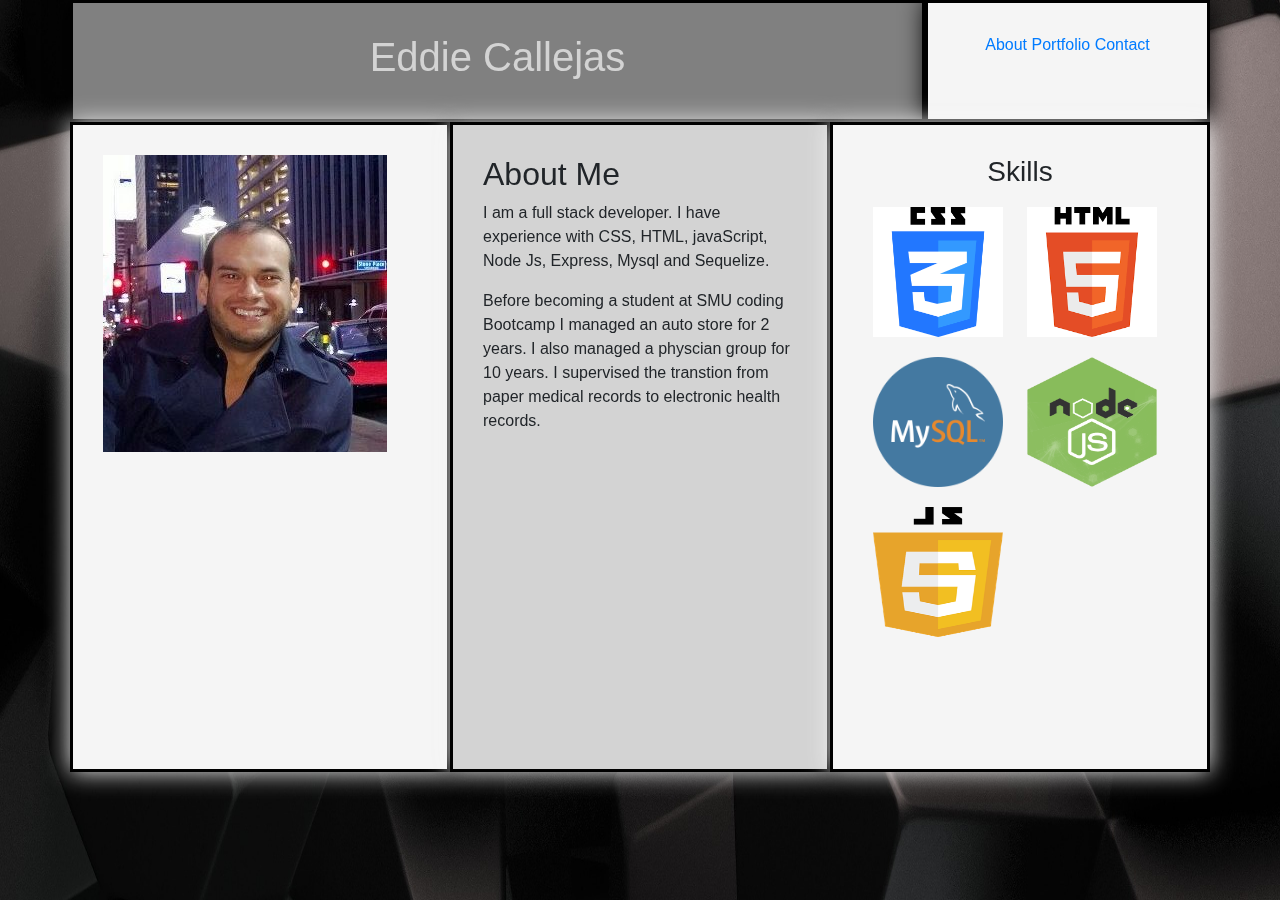
<file: index.html>
<!doctype html>
<html lang="en-us">

<head>
    <meta charset="UTF-8">
    <title>About | Eddie Callejas</title>
    <link rel="stylesheet" type="text/css" href="assets/css/style.css">
    <link rel="stylesheet" href="https://stackpath.bootstrapcdn.com/bootstrap/4.3.1/css/bootstrap.min.css"
        integrity="sha384-ggOyR0iXCbMQv3Xipma34MD+dH/1fQ784/j6cY/iJTQUOhcWr7x9JvoRxT2MZw1T" crossorigin="anonymous">
    <meta name="viewport" content="width=device-width, initial-scale=1, shrink-to-fit=no">
</head>

<body>
    <img src="assets/images/dark-background-wallpaper.jpg" class="img-fluid" alt="Responsive image" id="back1">
    <div class="container">
        <div class="row">
            <div class="col-9" id="part0">
                <h1 id="h1b">
                    Eddie Callejas
                </h1>
            </div>
            <div class="col-3" id="part1">
                <div class="container">
                    <nav id="nav1">
                        <a href="index.html">About</a>
                        <a href="portfolio.html">Portfolio</a>
                        <a href="contact.html">Contact</a>
                    </nav>
                </div>
            </div>
        </div>
    </div>
    <div class="container">
        <div class="row">
            <div class="col-4" id="part2">
                <img src="assets/images/lol.png" class="auth-image" alt="">
            </div>
            <div class="col-4" id="part3">
                <h2>
                    About Me
                </h2>
                <p>
                    I am a full stack developer. I have experience with CSS, HTML, javaScript, Node Js, Express, Mysql
                    and Sequelize.
                </p>
                <p>
                    Before becoming a student at SMU coding Bootcamp I managed an auto store for 2 years. I also managed
                    a physcian group for 10 years. I supervised the transtion from paper medical records to electronic
                    health records.
                </p>
            </div>
            <div class="col-4" id="part4">
                <h3 id="h3a">
                    Skills
                </h3>
                <p>
                    <img src="assets/images/css3.png" alt="..." class="rounded" id="img1">
                    <img src="assets/images/html.png" alt="..." class="rounded" id="img2">
                    <img src="assets/images/mysql_PNG9.png" alt="..." class="rounded" id="img3">
                    <img src="assets/images/nodejs.png" alt="..." class="rounded" id="img4">
                    <img src="assets/images/javascript.png" alt="..." class="rounded" id="img5">
                </p>
            </div>
        </div>
    </div>
    <script src="https://code.jquery.com/jquery-3.3.1.slim.min.js"
        integrity="sha384-q8i/X+965DzO0rT7abK41JStQIAqVgRVzpbzo5smXKp4YfRvH+8abtTE1Pi6jizo"
        crossorigin="anonymous"></script>
    <script src="https://cdnjs.cloudflare.com/ajax/libs/popper.js/1.14.7/umd/popper.min.js"
        integrity="sha384-UO2eT0CpHqdSJQ6hJty5KVphtPhzWj9WO1clHTMGa3JDZwrnQq4sF86dIHNDz0W1"
        crossorigin="anonymous"></script>
    <script src="https://stackpath.bootstrapcdn.com/bootstrap/4.3.1/js/bootstrap.min.js"
        integrity="sha384-JjSmVgyd0p3pXB1rRibZUAYoIIy6OrQ6VrjIEaFf/nJGzIxFDsf4x0xIM+B07jRM"
        crossorigin="anonymous"></script>
</body>

</html>
</file>
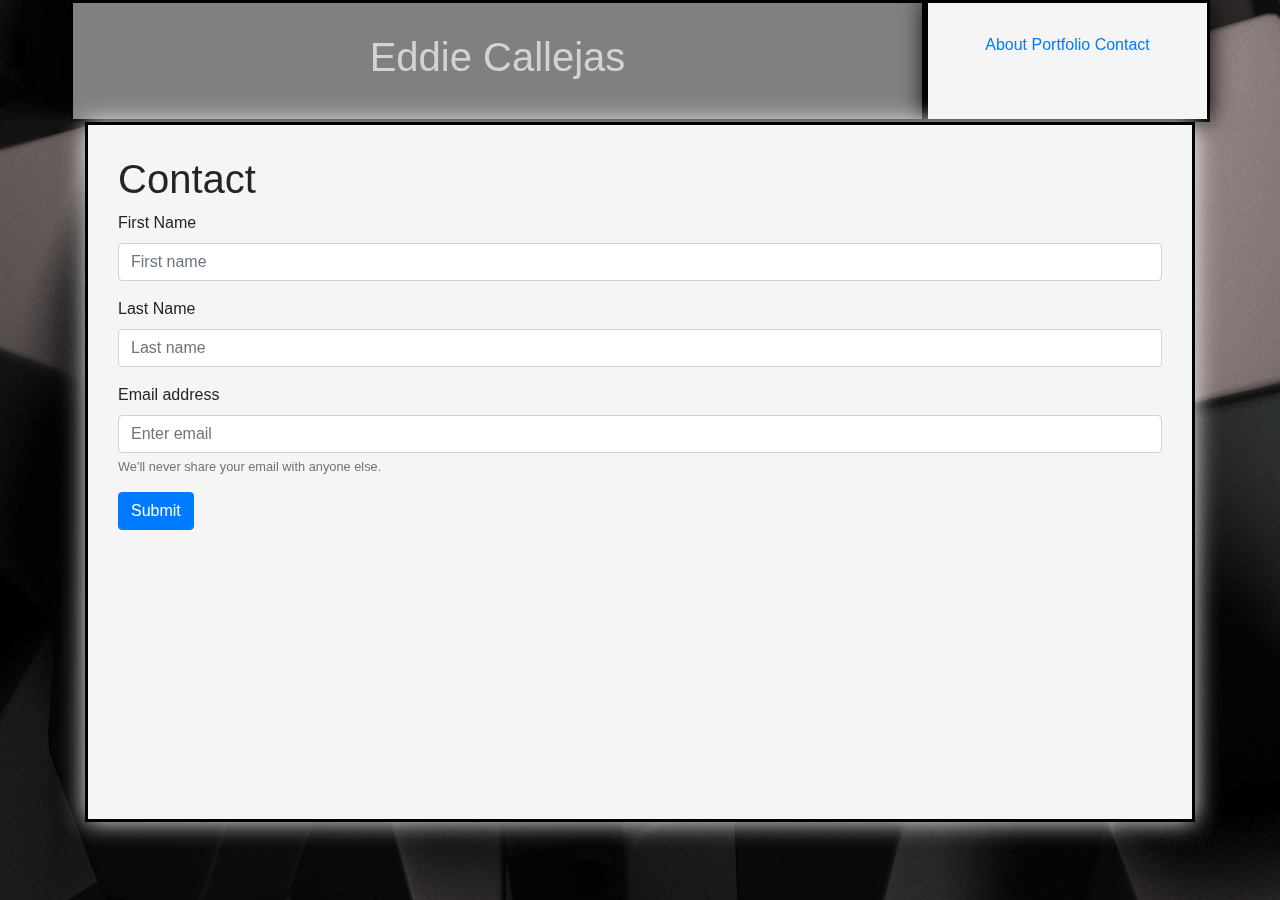
<file: contact.html>
<!doctype html>
<html lang="en-us">

<head>
    <meta charset="UTF-8">
    <title>About | Eddie Callejas</title>
    <link rel="stylesheet" type="text/css" href="assets/css/style.css">
    <link rel="stylesheet" href="https://stackpath.bootstrapcdn.com/bootstrap/4.3.1/css/bootstrap.min.css"
        integrity="sha384-ggOyR0iXCbMQv3Xipma34MD+dH/1fQ784/j6cY/iJTQUOhcWr7x9JvoRxT2MZw1T" crossorigin="anonymous">
    <meta name="viewport" content="width=device-width, initial-scale=1, shrink-to-fit=no">
</head>

<body>
    <img src="assets/images/dark-background-wallpaper.jpg" class="img-fluid" alt="Responsive image" id="back1">
    <div class="container">
        <div class="row">
            <div class="col-9" id="part0">
                <h1>
                    Eddie Callejas
                </h1>
            </div>
            <div class="col-3" id="part1">
                <div class="container">
                    <nav id="nav1">
                        <a href="index.html">About</a>
                        <a href="portfolio.html">Portfolio</a>
                        <a href="contact.html">Contact</a>
                    </nav>
                </div>
            </div>
        </div>
    </div>
    <div class="container">
        <div class="col-12" id="partC">
            <form>
                <h1>
                    Contact
                </h1>
                <div class="form-group">
                    <label for="exampleInputEmail1">First Name</label>
                    <input type="text" class="form-control" placeholder="First name">
                </div>
                <div class="form-group">
                    <label for="exampleInputEmail1">Last Name</label>
                    <input type="text" class="form-control" placeholder="Last name">
                </div>
                <div class="form-group">
                    <label for="exampleInputEmail1">Email address</label>
                    <input type="email" class="form-control" id="exampleInputEmail1" aria-describedby="emailHelp"
                        placeholder="Enter email">
                    <small id="emailHelp" class="form-text text-muted">We'll never share your email with anyone
                        else.</small>
                </div>
                <button type="submit" class="btn btn-primary">Submit</button>
            </form>
        </div>
    </div>
    <script src="https://code.jquery.com/jquery-3.3.1.slim.min.js"
        integrity="sha384-q8i/X+965DzO0rT7abK41JStQIAqVgRVzpbzo5smXKp4YfRvH+8abtTE1Pi6jizo"
        crossorigin="anonymous"></script>
    <script src="https://cdnjs.cloudflare.com/ajax/libs/popper.js/1.14.7/umd/popper.min.js"
        integrity="sha384-UO2eT0CpHqdSJQ6hJty5KVphtPhzWj9WO1clHTMGa3JDZwrnQq4sF86dIHNDz0W1"
        crossorigin="anonymous"></script>
    <script src="https://stackpath.bootstrapcdn.com/bootstrap/4.3.1/js/bootstrap.min.js"
        integrity="sha384-JjSmVgyd0p3pXB1rRibZUAYoIIy6OrQ6VrjIEaFf/nJGzIxFDsf4x0xIM+B07jRM"
        crossorigin="anonymous"></script>
</body>

</html>
</file>
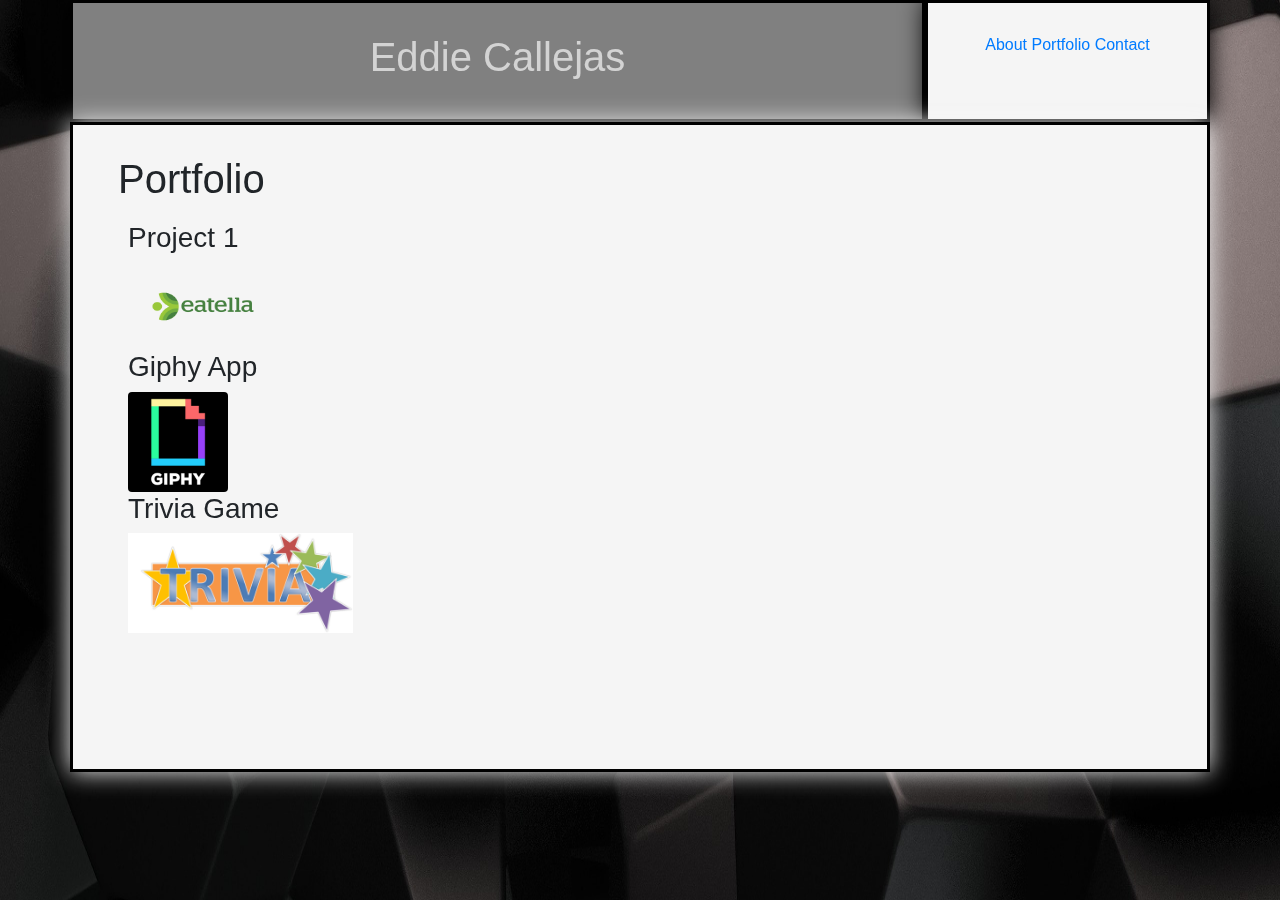
<file: portfolio.html>
<doctype html>
<html lang="en-us">

<head>
    <meta charset="UTF-8">
    <title>About | Eddie Callejas</title>
    <link rel="stylesheet" type="text/css" href="assets/css/style.css">
    <link rel="stylesheet" href="https://stackpath.bootstrapcdn.com/bootstrap/4.3.1/css/bootstrap.min.css"
        integrity="sha384-ggOyR0iXCbMQv3Xipma34MD+dH/1fQ784/j6cY/iJTQUOhcWr7x9JvoRxT2MZw1T" crossorigin="anonymous">
    <meta name="viewport" content="width=device-width, initial-scale=1, shrink-to-fit=no">
</head>

<body>
    <img src="assets/images/dark-background-wallpaper.jpg" class="img-fluid" alt="Responsive image" id="back1">
    <div class="container">
        <div class="row">
            <div class="col-9" id="part0">
                <h1>
                    Eddie Callejas
                </h1>
            </div>
            <div class="col-3" id="part1">
                <div class="container">
                    <nav id="nav1">
                        <a href="index.html">About</a>
                        <a href="portfolio.html">Portfolio</a>
                        <a href="contact.html">Contact</a>
                    </nav>
                </div>
            </div>
        </div>
    </div>
    <div class="container">
        <div class="row">
            <div class="col-12" id="part2">
                <div id="main-container" class="container">
                    <section class="main-section">
                        <h1>Portfolio</h1>
                        <div class="work">
                            <h3>Project 1</h3>
                            <a href="https://edcall.github.io/restaurant-app-collab-project/">
                                <img src="assets/images/eatella_logo.png" alt="" id="img2" height="90px">
                            </a>
                            <h3>Giphy App</h3>
                            <a href="https://edcall.github.io/Giphy/">
                                <img src="assets/images/giphy_logo_square_social.png" alt="Giphy App" class="rounded"
                                    height="100px">
                            </a>
                            <h3>Trivia Game</h3>
                            <a href="https://edcall.github.io/TriviaGame/">
                                <img src="assets/images/everyone-into-trivia.png" alt="" height="100px">
                            </a>
                        </div>
                    </section>
                </div>
            </div>
        </div>
    </div>
    <script src="https://code.jquery.com/jquery-3.3.1.slim.min.js"
        integrity="sha384-q8i/X+965DzO0rT7abK41JStQIAqVgRVzpbzo5smXKp4YfRvH+8abtTE1Pi6jizo"
        crossorigin="anonymous"></script>
    <script src="https://cdnjs.cloudflare.com/ajax/libs/popper.js/1.14.7/umd/popper.min.js"
        integrity="sha384-UO2eT0CpHqdSJQ6hJty5KVphtPhzWj9WO1clHTMGa3JDZwrnQq4sF86dIHNDz0W1"
        crossorigin="anonymous"></script>
    <script src="https://stackpath.bootstrapcdn.com/bootstrap/4.3.1/js/bootstrap.min.js"
        integrity="sha384-JjSmVgyd0p3pXB1rRibZUAYoIIy6OrQ6VrjIEaFf/nJGzIxFDsf4x0xIM+B07jRM"
        crossorigin="anonymous"></script>
</body>

</html>
</file>
<file: assets/css/style.css>
#back1 {
    position: fixed;
    height: 150%;
    width: 150%;
}
#nav1 {
        text-align: center;
}
#part0 {
    border: solid black;
    text-align: center;
    padding: 30px;
    background-color: grey;
    color: lightgrey;
    text-shadow: 5px;
    filter: drop-shadow(0 0 0.75rem black);
}
#part1 {      
    padding: 30px;
    border: solid black;
    background-color: whitesmoke;
    filter: drop-shadow(0 0 0.75rem black);
    color: black;
}
#part2 {
    height: 650px;
    padding: 30px;
    border: solid black;
    background-color: whitesmoke;
    filter: drop-shadow(0 0 0.75rem whitesmoke);
}
#part3 {
    height: 650px;
    padding: 30px;
    border: solid black;
    background-color: lightgrey;
    filter: drop-shadow(0 0 0.75rem whitesmoke);
}
#part4 {
    height: 650px;
    padding: 30px;
    border: solid black;
    background-color: whitesmoke;
    filter: drop-shadow(0 0 0.75rem whitesmoke);
}
#partC {
    background-color: whitesmoke;
    padding: 30px;
    height: 700px;
    border: solid black;  
    filter: drop-shadow(0 0 0.75rem whitesmoke); 
}
#img1 {
    height: 150px;
    width: 150px;
    padding: 10px;
}
#img2 {
    height: 150px;
    width: 150px;
    padding: 10px;
}
#img3 {
    height: 150px;
    width: 150px;
    padding: 10px;
}
#img4 {
    height: 150px;
    width: 150px;
    padding: 10px;
}
#img5 {
    height: 150px;
    width: 150px;
    padding: 10px;
}
#h3a {
    text-align: center;
    text-emphasis: bold;
}
.work {
    padding: 10px;
}
.auth-image {
    border: black 3px;
}
#img2 {
    height: 15%;
}
#nav1 {
    color: black;
}
</file>
